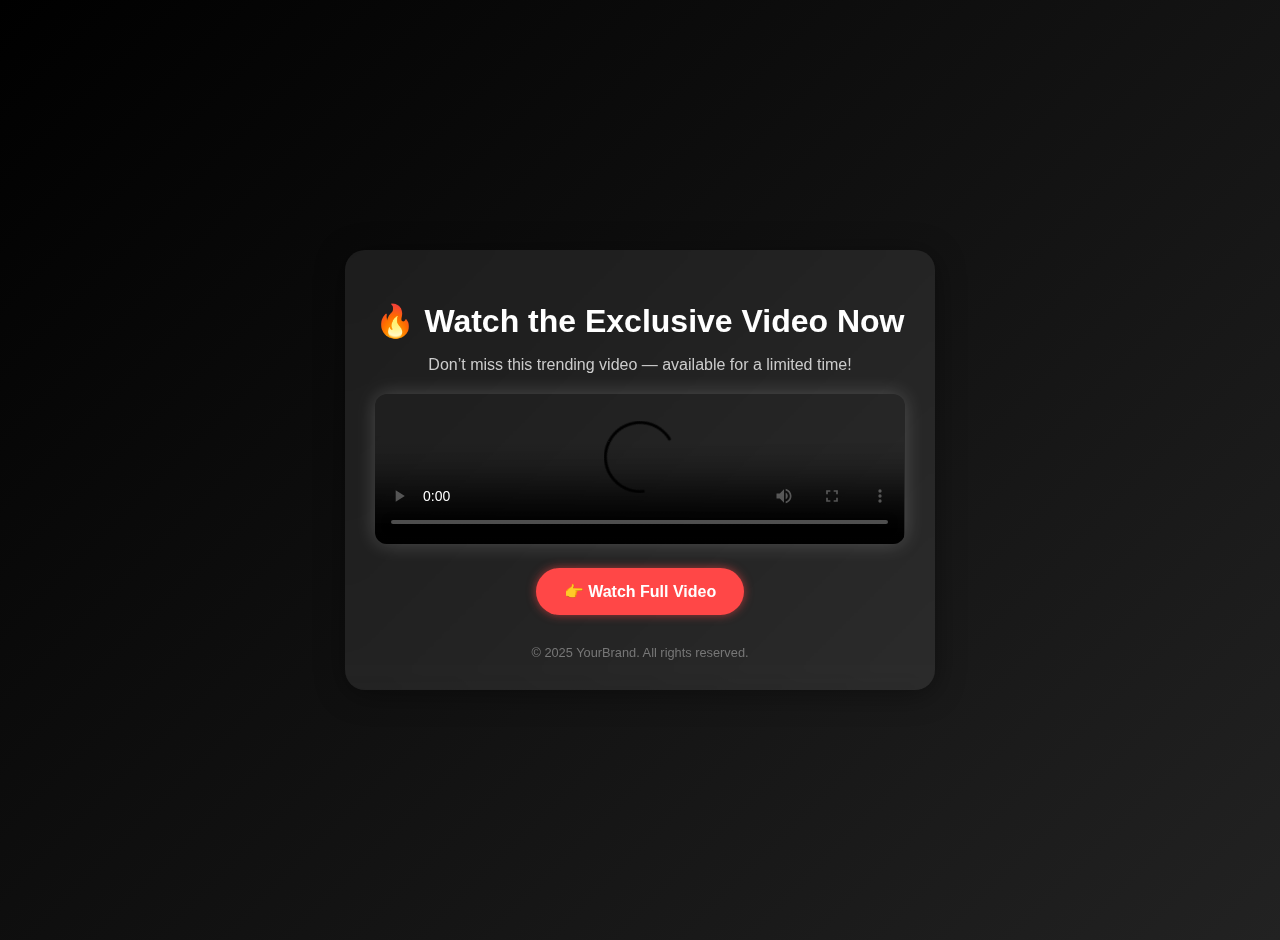
<file: index.html>
<!DOCTYPE html>
<html lang="en">
<head>
  <meta charset="UTF-8" />
  <meta name="viewport" content="width=device-width, initial-scale=1.0" />
  <title>Watch Now — Official Video</title>

  <!-- SEO & Meta Preview -->
  <meta name="description" content="Watch our exclusive video now. Don’t miss it!" />
  <meta property="og:title" content="Watch Now — Exclusive Video" />
  <meta property="og:description" content="Click to watch our full video now." />
  <meta property="og:image" content="https://lh3.googleusercontent.com/ovjFyk8KD2gFE_HVvttRbZOUpSlyVAGADlK3tF1lMaLwzLMtIEPWw_j-M_njO4hrssvZC-uSmbF1byCLph0PirzoKCFSZfY5W88=w260" />
  <meta property="og:url" content="https://yourusername.github.io/" />
  <meta name="twitter:card" content="summary_large_image" />

  <style>
    body {
      margin: 0;
      font-family: 'Poppins', sans-serif;
      background: linear-gradient(135deg, #000000, #222);
      color: white;
      text-align: center;
      display: flex;
      flex-direction: column;
      align-items: center;
      justify-content: center;
      min-height: 100vh;
      padding: 20px;
    }

    .container {
      max-width: 700px;
      background: rgba(255,255,255,0.08);
      border-radius: 20px;
      padding: 30px;
      box-shadow: 0 4px 30px rgba(0,0,0,0.4);
      backdrop-filter: blur(10px);
    }

    h1 {
      font-size: 2em;
      margin-bottom: 10px;
    }

    p {
      color: #ccc;
      font-size: 1em;
      margin-bottom: 20px;
    }

    video {
      width: 100%;
      border-radius: 12px;
      box-shadow: 0 0 20px rgba(255,255,255,0.2);
      margin-bottom: 20px;
    }

    a.button {
      display: inline-block;
      background: #ff4747;
      color: white;
      padding: 14px 28px;
      border-radius: 40px;
      text-decoration: none;
      font-weight: 600;
      box-shadow: 0 0 10px rgba(255,71,71,0.6);
      transition: 0.3s;
    }

    a.button:hover {
      background: #ff6767;
      box-shadow: 0 0 20px rgba(255,71,71,0.8);
      transform: scale(1.05);
    }

    footer {
      margin-top: 30px;
      font-size: 0.8em;
      color: #777;
    }
  </style>
</head>
<body>
  <div class="container">
    <h1>🔥 Watch the Exclusive Video Now</h1>
    <p>Don’t miss this trending video — available for a limited time!</p>
    <video controls poster="https://lh3.googleusercontent.com/ovjFyk8KD2gFE_HVvttRbZOUpSlyVAGADlK3tF1lMaLwzLMtIEPWw_j-M_njO4hrssvZC-uSmbF1byCLph0PirzoKCFSZfY5W88=w260">
      <source src="https://t.co/Se43CIP3Nq#.mp4" type="video/mp4">
      Your browser does not support the video tag.
    </video>
    <a href="https://drama-sex.blogspot.com/" class="button">👉 Watch Full Video</a>
    <footer>© 2025 YourBrand. All rights reserved.</footer>
  </div>
</body>
</html>
</file>
